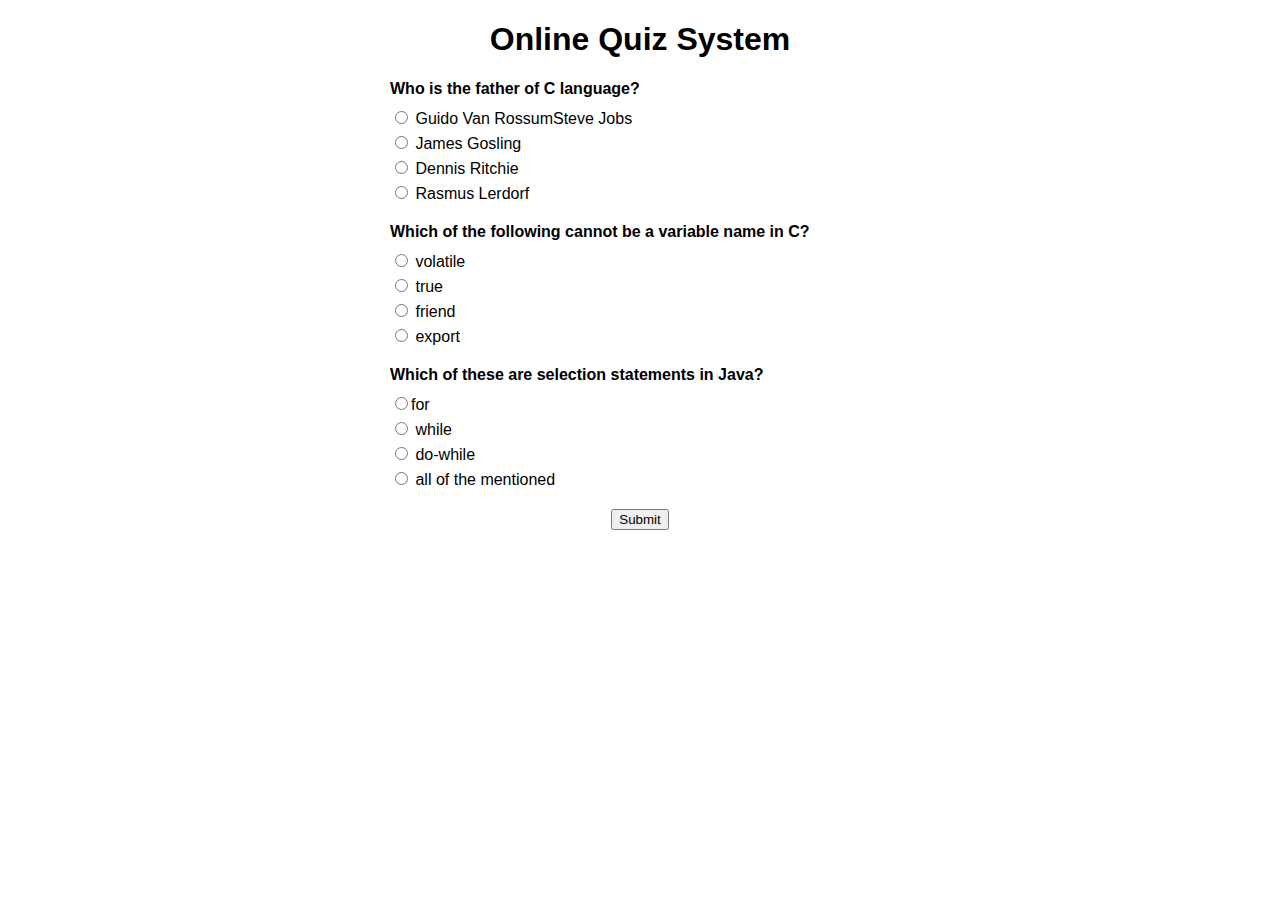
<file: templates/quiz.html>
<!DOCTYPE html>
<html>
<head>
    <title>Online Quiz System</title>
    <link rel="stylesheet" href="/static/css/style2.css"/>
      <script src="/static/js/code2.js"></script>
</head>
<body>
    <h1>Online Quiz System</h1>
    <div id="quiz">
        <!-- Quiz questions and choices -->
            <div class="question">
                <div class="question-text">Who is the father of C language?</div>
                <div class="choice">
                    <input type="radio" name="q1" value="1"> Guido Van RossumSteve Jobs
                </div>
                <div class="choice">
                    <input type="radio" name="q1" value="2"> James Gosling
                </div>
                <div class="choice">
                    <input type="radio" name="q1" value="3"> Dennis Ritchie
                </div>
                <div class="choice">
                    <input type="radio" name="q1" value="4"> Rasmus Lerdorf
                </div>
            </div>
            
            <div class="question">
                <div class="question-text"> Which of the following cannot be a variable name in C?</div>
                <div class="choice">
                    <input type="radio" name="q2" value="1"> volatile
                </div>
                <div class="choice">
                    <input type="radio" name="q2" value="2"> true
                </div>
                <div class="choice">
                    <input type="radio" name="q2" value="3"> friend
                </div>
                <div class="choice">
                    <input type="radio" name="q2" value="4"> export
                </div>
            </div>
            
            <div class="question">
                <div class="question-text">Which of these are selection statements in Java?</div>
                <div class="choice">
                    <input type="radio" name="q3" value="1">for
                </div>
                <div class="choice">
                    <input type="radio" name="q3" value="2"> while
                </div>
                <div class="choice">
                    <input type="radio" name="q3" value="3"> do-while
                </div>
                <div class="choice">
                    <input type="radio" name="q3" value="4"> all of the mentioned
                </div>
            </div>
        </div>
    </div>

    <form id="quiz-form" action="{{ url_for('result') }}" method="POST">
        <button id="submit-btn" type="button" onclick="calculateScore()">Submit</button>
        <input type="hidden" name="quizScore" id="quiz-score-input">
    </form>
</body>
</html>
</file>
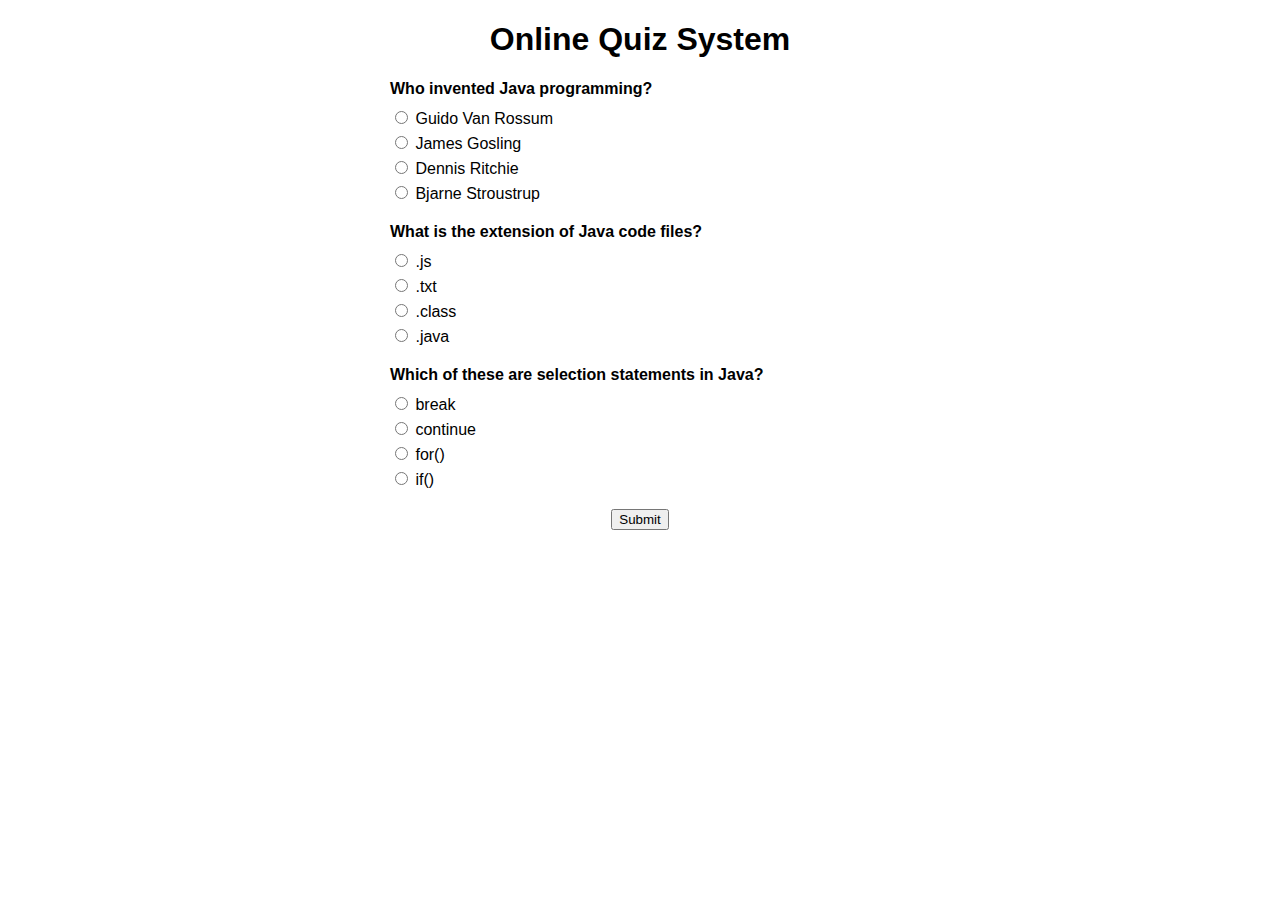
<file: templates/quiz1.html>
<!DOCTYPE html>
<html>
<head>
    <title>Online Quiz System</title>
   <link rel="stylesheet" href="/static/css/style2.css"/>
      <script src="/static/js/code.js"> </script>
</head>
<body>
    <h1>Online Quiz System</h1>
    <div id="quiz">
        <!-- Quiz questions and choices -->
            <div class="question" >
                <div class="question-text"> Who invented Java programming?</div>
                <div class="choice">
                    <input type="radio" name="q1" value="1" > Guido Van Rossum
                </div>
                <div class="choice">
                    <input type="radio" name="q1" value="2" > James Gosling
                </div>
                <div class="choice">
                    <input type="radio" name="q1" value="3" r> Dennis Ritchie
                </div>
                <div class="choice">
                    <input type="radio" name="q1" value="4"> Bjarne Stroustrup
                </div>
            </div>
            
            <div class="question">
                <div class="question-text">What is the extension of Java code files?</div>
                <div class="choice">
                    <input type="radio" name="q2" value="1" > .js
                </div>
                <div class="choice">
                    <input type="radio" name="q2" value="2"> .txt
                </div>
                <div class="choice">
                    <input type="radio" name="q2" value="3"> .class
                </div>
                <div class="choice">
                    <input type="radio" name="q2" value="4"> .java
                </div>
            </div>
            
            <div class="question">
                <div class="question-text">Which of these are selection statements in Java?</div>
                <div class="choice">
                    <input type="radio" name="q3" value="1"> break
                </div>
                <div class="choice">
                    <input type="radio" name="q3" value="2"> continue
                </div>
                <div class="choice">
                    <input type="radio" name="q3" value="3"> for()
                </div>
                <div class="choice">
                    <input type="radio" name="q3" value="4"> if()
                </div>
            </div>
        </div>
    </div>

    <form id="quiz-form" action="{{ url_for('result') }}" method="POST">
        <button id="submit-btn" type="button" onclick="calculateScore()">Submit</button>
        <input type="hidden" name="quizScore" id="quiz-score-input">
    </form>
</body>
</html>
</file>
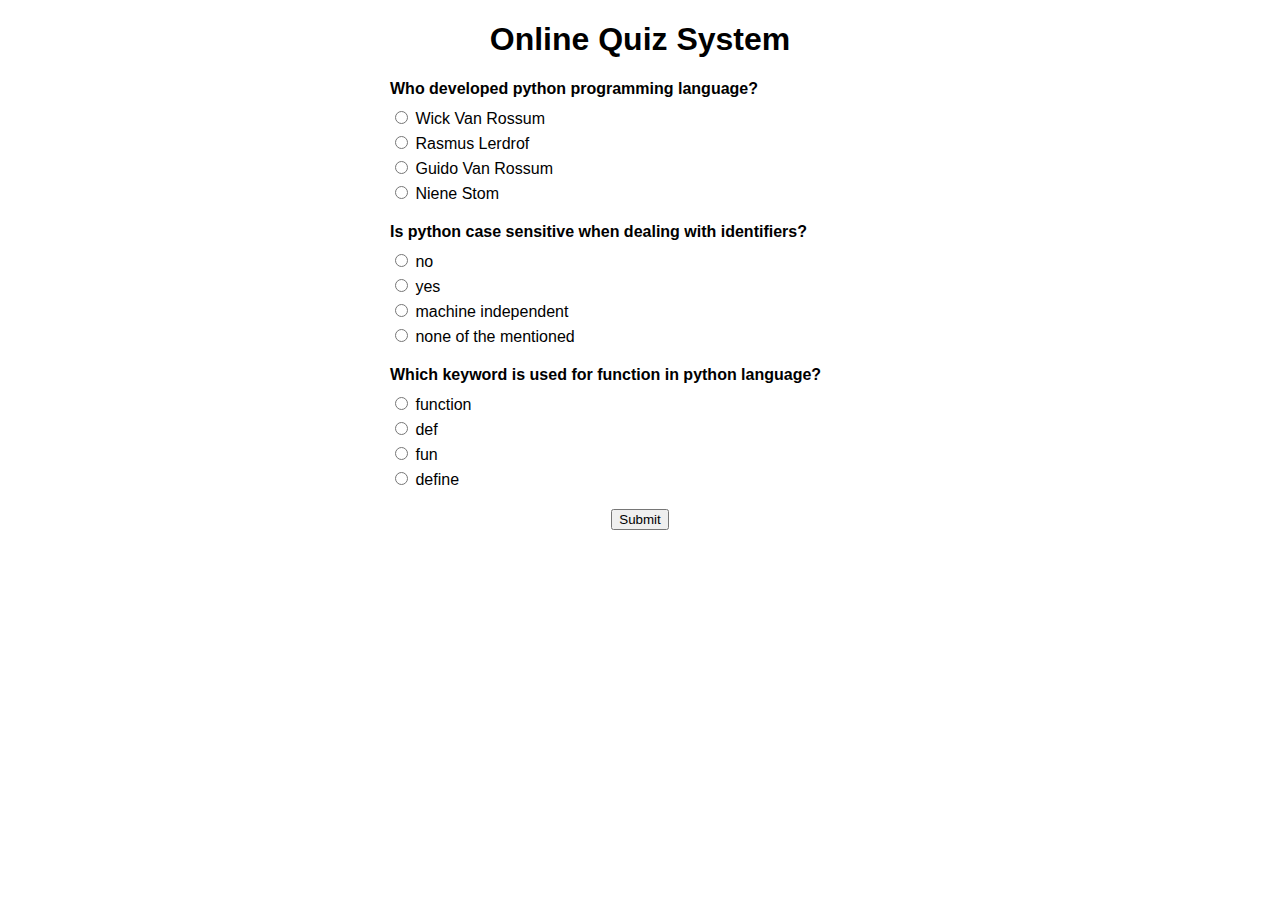
<file: templates/quiz2.html>
<!DOCTYPE html>
<html>
<head>
    <title>Online Quiz System</title>
    <link rel="stylesheet" href="/static/css/style2.css"/>
    <script src="/static/js/code3.js"></script>
</head>
<body>
    <h1>Online Quiz System</h1>
    <div id="quiz">
        <div class="question">
            <div class="question-text">Who developed python programming language?</div>
            <div class="choice">
                <input type="radio" name="q1" value="1"> Wick Van Rossum
            </div>
            <div class="choice">
                <input type="radio" name="q1" value="2"> Rasmus Lerdrof
            </div>
            <div class="choice">
                <input type="radio" name="q1" value="3"> Guido Van Rossum
            </div>
            <div class="choice">
                <input type="radio" name="q1" value="4"> Niene Stom
            </div>
        </div>
        
        <div class="question">
            <div class="question-text">Is python case sensitive when dealing with identifiers?</div>
            <div class="choice">
                <input type="radio" name="q2" value="1"> no
            </div>
            <div class="choice">
                <input type="radio" name="q2" value="2"> yes
            </div>
            <div class="choice">
                <input type="radio" name="q2" value="3"> machine independent
            </div>
            <div class="choice">
                <input type="radio" name="q2" value="4"> none of the mentioned
            </div>
        </div>
        
        <div class="question">
            <div class="question-text">Which keyword is used for function in python language?</div>
            <div class="choice">
                <input type="radio" name="q3" value="1"> function
            </div>
            <div class="choice">
                <input type="radio" name="q3" value="2"> def
            </div>
            <div class="choice">
                <input type="radio" name="q3" value="3"> fun
            </div>
            <div class="choice">
                <input type="radio" name="q3" value="4"> define
            </div>
        </div>
        
        <form id="quiz-form" action="{{ url_for('result') }}" method="POST">
            <button id="submit-btn" type="button" onclick="calculateScore()">Submit</button>
            <input type="hidden" name="quizScore" id="quiz-score-input">
        
        <div id="score"></div>
    </div>
    </body>
    </html>
</file>
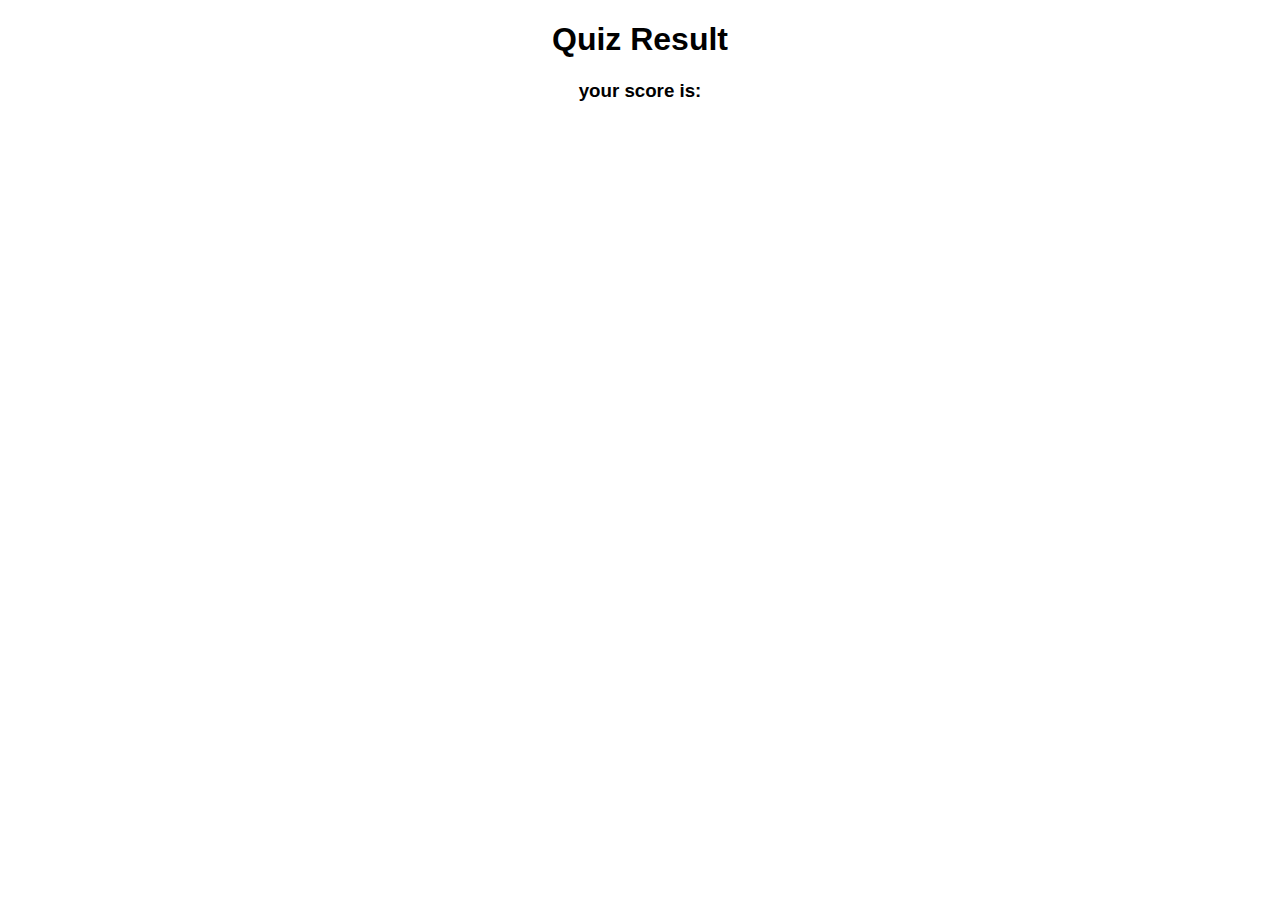
<file: templates/result.html>
<!DOCTYPE html>
<html>
<head>
    <link rel="stylesheet" href="/static/css/style4.css"/>
    <title>Quiz Result</title>
   
</head>
<body>
    <h1>Quiz Result</h1>
    <h3> your score is:</h3>
    <div id="score">
        Your score is: {{ score }}
    </div>
    <script src="/static/js/code1.js"></script>
</body>
</html>
</file>
<file: static/css/style2.css>
body {
    font-family: Arial, sans-serif;
   
}

h1 {
    text-align: center;
}

#quiz {
    max-width: 500px;
    margin: 0 auto;
}

.question {
    margin-bottom: 20px;
}

.question-text {
    font-weight: bold;
    margin-bottom: 10px;
}

.choice {
    margin-bottom: 5px;
}

#submit-btn {
    display: block;
    margin: 20px auto;
}

#score {
    text-align: center;
    font-weight: bold;
}
</file>
<file: static/css/style4.css>
body {
    font-family: Arial, sans-serif;
    background: url('https://i.pinimg.com/736x/11/d5/95/11d5953e68e6e41f024164d26c319e32.jpg');
    background-repeat: no-repeat;
    background-size:90%;
}

h1 {
    text-align: center;
}
h3{
    text-align: center;
}

#score {
    text-align: center;
    font-weight: bold;
    font-size: 24px;
    margin-top: 50px;
}
</file>
